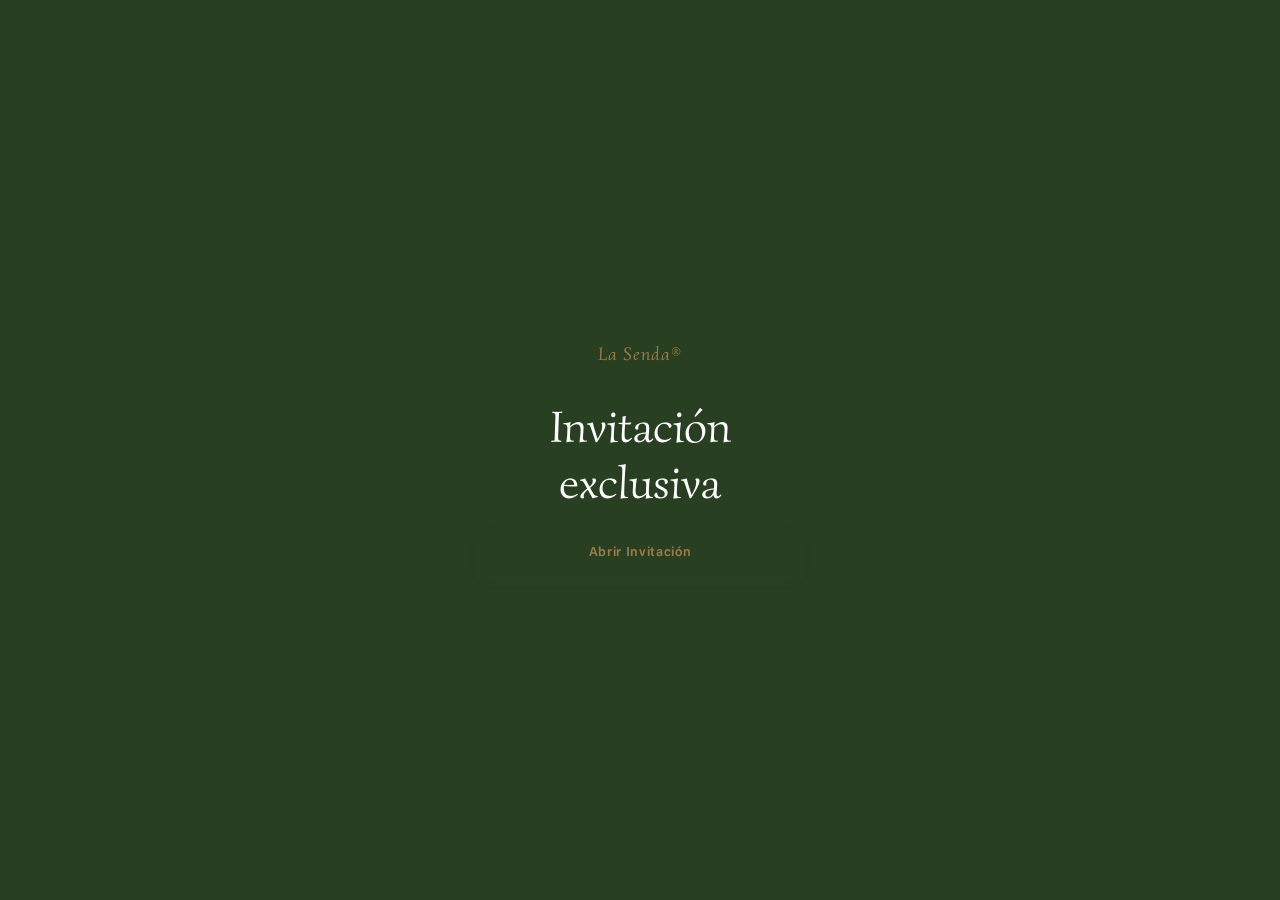
<file: invitacion.html>
<!DOCTYPE html>
<html lang="es">
<head>
  <meta charset="UTF-8">
  <meta name="viewport" content="width=device-width, initial-scale=1.0, maximum-scale=1.0, user-scalable=no">
  <title>Invitación Exclusiva | La Senda®</title>
  
  <!-- SEO & Social Meta Tags -->
  <meta name="description" content="Te invitamos al lanzamiento exclusivo de La Senda. Vive el retorno a lo esencial en Titiribí, Antioquia.">
  <meta property="og:title" content="Invitación Exclusiva | La Senda®">
  <meta property="og:description" content="Lanzamiento privado de parcelas premium. Confirma tu asistencia y agenda el evento.">
  <meta property="og:type" content="website">
  <meta property="og:image" content="assets/img/og_invitacion.png">
  
  <!-- Google Fonts -->
  <link rel="preconnect" href="https://fonts.googleapis.com">
  <link rel="preconnect" href="https://fonts.gstatic.com" crossorigin>
  <link href="https://fonts.googleapis.com/css2?family=Plus+Jakarta+Sans:wght@300;400;500;600;700&family=Simonetta:ital,wght@0,400;0,900;1,400;1,900&display=swap" rel="stylesheet">
  
  <!-- FontAwesome Icons -->
  <link rel="stylesheet" href="https://cdnjs.cloudflare.com/ajax/libs/font-awesome/6.4.0/css/all.min.css">
  
  <!-- Poster Image Preload -->
  <link rel="preload" as="image" href="assets/img/encuentro_1.webp" fetchpriority="high" type="image/webp">

  <!-- Stylesheets -->
  <!-- Stylesheets -->
  <link rel="stylesheet" href="invitacion.css?v=9">
</head>
<body>

  <!-- Video Progress Timeline Bar (Runs at top of screen) -->
  <div class="video-progress-container">
    <div class="video-progress-bar" id="video-progress-bar"></div>
  </div>

  <!-- 3-Second Hook Intro Overlay -->
  <div class="intro-overlay" id="intro-overlay" role="dialog" aria-modal="true" aria-label="Introducción a La Senda">
    <div class="intro-content">
      <span class="intro-eyebrow">La Senda®</span>
      <h1 class="intro-title">Invitación exclusiva</h1>
      <button class="btn btn-enter" id="btn-enter">Abrir Invitación</button>
    </div>
  </div>

  <!-- Main Scroll Snapping Container -->
  <main class="scroll-container">
    
    <!-- Section 1: Video Hero & Logo -->
    <section id="section-video" class="scroll-section video-section">
      <!-- Background Video Wrapper -->
      <div class="video-background-wrapper">
        <video class="hero-video" id="hero-video" autoplay muted loop playsinline poster="assets/img/encuentro_1.webp">
          <source src="assets/img/la_senda_invitacion_optimized.mp4" type="video/mp4">
          Tu navegador no soporta reproducción de video.
        </video>
        <div class="video-tint-overlay"></div>
      </div>
      
      <!-- Minimalist Identity Overlay -->
      <div class="video-identity-container animate-fade-in">
        <img src="assets/img/logo_lasenda.webp" alt="La Senda" class="video-identity-logo">
      </div>
      
      <!-- Animated Scroll Hint -->
      <div class="scroll-hint-wrapper animate-fade-in-up delay-1">
        <span class="scroll-hint-text">Desliza para ver detalles</span>
        <div class="scroll-hint-arrow">
          <i class="fa-solid fa-chevron-down"></i>
        </div>
      </div>
    </section>
    
    <!-- Section 2: Launch Details & RSVP -->
    <section id="section-details" class="scroll-section details-section">
      <!-- Contour line overlay curves -->
      <div class="contour-overlay curves-light"></div>
      
      <div class="details-section-content">
        <!-- Event Details Card -->
        <div class="details-card animate-fade-in-up">
          <span class="card-subtitle">Estás invitado</span>
          <h2 class="card-title">El privilegio de pertenecer</h2>
          
          <div class="event-details-grid">
            <div class="detail-item">
              <div class="detail-icon"><i class="fa-solid fa-calendar-day"></i></div>
              <div class="detail-text">
                <span class="detail-label">Fecha</span>
                <span class="detail-val">Viernes, 12 de junio, 2026</span>
              </div>
            </div>
            
            <div class="detail-item">
              <div class="detail-icon"><i class="fa-solid fa-clock"></i></div>
              <div class="detail-text">
                <span class="detail-label">Hora</span>
                <span class="detail-val">4:30 pm</span>
              </div>
            </div>
            
            <div class="detail-item">
              <div class="detail-icon"><i class="fa-solid fa-map-location-dot"></i></div>
              <div class="detail-text">
                <span class="detail-label">Lugar</span>
                <span class="detail-val">Intercontinental Movich<br><small>Medellín, Antioquia</small></span>
              </div>
            </div>
          </div>
          
          <!-- Only WhatsApp RSVP Link -->
          <button class="btn btn-rsvp" id="btn-rsvp">
            <i class="fa-brands fa-whatsapp btn-icon"></i> Confirmar asistencia
          </button>
        </div>
        
        <!-- Bottom Credits Footer -->
        <footer class="credits-footer animate-fade-in-up delay-1">
          <!-- Portal Image to main page -->
          <div class="footer-nature-portal nature-window-arch" title="Explorar La Senda">
            <div class="nature-window-img" style="background-image: url('assets/img/calma_2.webp');"></div>
          </div>
          
          <!-- Credits row with partner logos -->
          <div class="credits-row">
            <span class="credits-label">Un proyecto de</span>
            <div class="partner-logos-row">
              <img src="assets/img/logo_origen21_sin_fondo.webp" alt="ORIGEN 21" class="partner-logo-footer partner-logo-light" loading="lazy">
              <img src="assets/img/logo_cntxt.webp" alt="CNTXT" class="partner-logo-footer partner-logo-light" loading="lazy">
            </div>
          </div>
        </footer>
      </div>
    </section>
  </main>

  <!-- Toast Notification Container -->
  <div id="toast-container" class="toast-container"></div>

  <!-- Javascript -->
  <script src="invitacion.js?v=9"></script>
</body>
</html>
</file>
<file: invitacion.css>
/* ==========================================================================
   CSS de Invitación Móvil - La Senda
   Mobile-First, Elegant Single-Screen Editorial Layout
   ========================================================================== */

/* --- 0. Brand Fonts (Local @font-face) --- */
@font-face {
  font-family: 'Ruigslay';
  src: url('assets/fonts/Ruigslay.ttf') format('truetype'),
       url('assets/fonts/Ruigslay.otf') format('opentype');
  font-weight: normal;
  font-style: normal;
  font-display: swap;
}

/* Simonetta Regular (Weights 300, 400, 500) */
@font-face {
  font-family: 'Simonetta';
  src: url('assets/fonts/Simonetta-Regular.otf') format('opentype');
  font-weight: 300;
  font-style: normal;
  font-display: swap;
}
@font-face {
  font-family: 'Simonetta';
  src: url('assets/fonts/Simonetta-Regular.otf') format('opentype');
  font-weight: 400;
  font-style: normal;
  font-display: swap;
}
@font-face {
  font-family: 'Simonetta';
  src: url('assets/fonts/Simonetta-Regular.otf') format('opentype');
  font-weight: 500;
  font-style: normal;
  font-display: swap;
}
@font-face {
  font-family: 'Simonetta';
  src: url('assets/fonts/Simonetta-Regular.otf') format('opentype');
  font-weight: normal;
  font-style: normal;
  font-display: swap;
}

/* Simonetta Italic (Weights 300, 400, 500) */
@font-face {
  font-family: 'Simonetta';
  src: url('assets/fonts/Simonetta-Italic.otf') format('opentype');
  font-weight: 300;
  font-style: italic;
  font-display: swap;
}
@font-face {
  font-family: 'Simonetta';
  src: url('assets/fonts/Simonetta-Italic.otf') format('opentype');
  font-weight: 400;
  font-style: italic;
  font-display: swap;
}
@font-face {
  font-family: 'Simonetta';
  src: url('assets/fonts/Simonetta-Italic.otf') format('opentype');
  font-weight: 500;
  font-style: italic;
  font-display: swap;
}
@font-face {
  font-family: 'Simonetta';
  src: url('assets/fonts/Simonetta-Italic.otf') format('opentype');
  font-weight: normal;
  font-style: italic;
  font-display: swap;
}

/* Simonetta Black (Weights 600, 700, 800, 900) */
@font-face {
  font-family: 'Simonetta';
  src: url('assets/fonts/Simonetta-Black.otf') format('opentype');
  font-weight: 600;
  font-style: normal;
  font-display: swap;
}
@font-face {
  font-family: 'Simonetta';
  src: url('assets/fonts/Simonetta-Black.otf') format('opentype');
  font-weight: 700;
  font-style: normal;
  font-display: swap;
}
@font-face {
  font-family: 'Simonetta';
  src: url('assets/fonts/Simonetta-Black.otf') format('opentype');
  font-weight: 800;
  font-style: normal;
  font-display: swap;
}
@font-face {
  font-family: 'Simonetta';
  src: url('assets/fonts/Simonetta-Black.otf') format('opentype');
  font-weight: 900;
  font-style: normal;
  font-display: swap;
}
@font-face {
  font-family: 'Simonetta';
  src: url('assets/fonts/Simonetta-Black.otf') format('opentype');
  font-weight: bold;
  font-style: normal;
  font-display: swap;
}

/* Simonetta Black Italic (Weights 600, 700, 800, 900) */
@font-face {
  font-family: 'Simonetta';
  src: url('assets/fonts/Simonetta-BlackItalic.otf') format('opentype');
  font-weight: 600;
  font-style: italic;
  font-display: swap;
}
@font-face {
  font-family: 'Simonetta';
  src: url('assets/fonts/Simonetta-BlackItalic.otf') format('opentype');
  font-weight: 700;
  font-style: italic;
  font-display: swap;
}
@font-face {
  font-family: 'Simonetta';
  src: url('assets/fonts/Simonetta-BlackItalic.otf') format('opentype');
  font-weight: 800;
  font-style: italic;
  font-display: swap;
}
@font-face {
  font-family: 'Simonetta';
  src: url('assets/fonts/Simonetta-BlackItalic.otf') format('opentype');
  font-weight: 900;
  font-style: italic;
  font-display: swap;
}
@font-face {
  font-family: 'Simonetta';
  src: url('assets/fonts/Simonetta-BlackItalic.otf') format('opentype');
  font-weight: bold;
  font-style: italic;
  font-display: swap;
}

/* Acumin Variable Concept (Mapped individually for full browser compatibility) */
@font-face {
  font-family: 'Acumin Variable Concept';
  src: url('assets/fonts/Acumin-Variable-Concept.ttf') format('truetype');
  font-weight: 100 900;
  font-style: normal;
  font-display: swap;
}
@font-face {
  font-family: 'Acumin Variable Concept';
  src: url('assets/fonts/Acumin-Variable-Concept.ttf') format('truetype');
  font-weight: 100;
  font-style: normal;
  font-display: swap;
}
@font-face {
  font-family: 'Acumin Variable Concept';
  src: url('assets/fonts/Acumin-Variable-Concept.ttf') format('truetype');
  font-weight: 200;
  font-style: normal;
  font-display: swap;
}
@font-face {
  font-family: 'Acumin Variable Concept';
  src: url('assets/fonts/Acumin-Variable-Concept.ttf') format('truetype');
  font-weight: 300;
  font-style: normal;
  font-display: swap;
}
@font-face {
  font-family: 'Acumin Variable Concept';
  src: url('assets/fonts/Acumin-Variable-Concept.ttf') format('truetype');
  font-weight: 400;
  font-style: normal;
  font-display: swap;
}
@font-face {
  font-family: 'Acumin Variable Concept';
  src: url('assets/fonts/Acumin-Variable-Concept.ttf') format('truetype');
  font-weight: 500;
  font-style: normal;
  font-display: swap;
}
@font-face {
  font-family: 'Acumin Variable Concept';
  src: url('assets/fonts/Acumin-Variable-Concept.ttf') format('truetype');
  font-weight: 600;
  font-style: normal;
  font-display: swap;
}
@font-face {
  font-family: 'Acumin Variable Concept';
  src: url('assets/fonts/Acumin-Variable-Concept.ttf') format('truetype');
  font-weight: 700;
  font-style: normal;
  font-display: swap;
}
@font-face {
  font-family: 'Acumin Variable Concept';
  src: url('assets/fonts/Acumin-Variable-Concept.ttf') format('truetype');
  font-weight: 800;
  font-style: normal;
  font-display: swap;
}
@font-face {
  font-family: 'Acumin Variable Concept';
  src: url('assets/fonts/Acumin-Variable-Concept.ttf') format('truetype');
  font-weight: 900;
  font-style: normal;
  font-display: swap;
}
@font-face {
  font-family: 'Acumin Variable Concept';
  src: url('assets/fonts/Acumin-Variable-Concept.ttf') format('truetype');
  font-weight: normal;
  font-style: normal;
  font-display: swap;
}
@font-face {
  font-family: 'Acumin Variable Concept';
  src: url('assets/fonts/Acumin-Variable-Concept.ttf') format('truetype');
  font-weight: bold;
  font-style: normal;
  font-display: swap;
}

/* --- 1. Variables & Global Styles --- */
:root {
  --color-primary-green: #3D5C34;
  --color-primary-green-dark: #293F22;
  --color-primary-green-light: #8B9E6E;
  --color-accent-gold: #9A7D45;
  --color-accent-gold-dark: #7A6233;
  --color-bg-light: #F5F0E8;
  --color-bg-eggshell: #FAF8F5;
  --color-text-dark: #1A1A1A;
  --color-text-muted: #5A5A5A;
  --color-border-light: #E8E4DC;
  
  --font-display: 'Simonetta', Georgia, serif;
  --font-sans: 'Acumin Variable Concept', 'Plus Jakarta Sans', system-ui, -apple-system, sans-serif;
  --font-logo: 'Ruigslay', 'Simonetta', serif;
  
  --transition-normal: all 0.4s cubic-bezier(0.25, 0.8, 0.25, 1);
  --transition-quick: all 0.2s ease;
}

* {
  box-sizing: border-box;
  margin: 0;
  padding: 0;
}

html, body {
  width: 100%;
  height: 100%;
  overflow: hidden; /* Prevent scrolling, single screen lock */
  background-color: #000000;
  color: var(--color-text-dark);
  font-family: var(--font-sans);
  -webkit-font-smoothing: antialiased;
  -moz-osx-font-smoothing: grayscale;
}

/* --- 2. Video Progress Timeline Bar --- */
.video-progress-container {
  position: fixed;
  top: 0;
  left: 0;
  width: 100%;
  height: 4px;
  background-color: rgba(255, 255, 255, 0.15);
  z-index: 1000;
}

.video-progress-bar {
  height: 100%;
  width: 0%;
  background-color: var(--color-accent-gold);
  transition: width 0.1s linear;
}

/* --- 3. 3-Second Hook Intro Overlay --- */
.intro-overlay {
  position: fixed;
  inset: 0;
  background-color: var(--color-primary-green-dark);
  display: flex;
  align-items: center;
  justify-content: center;
  z-index: 2000;
  transition: opacity 0.8s cubic-bezier(0.16, 1, 0.3, 1), visibility 0.8s;
  padding: 2rem;
  text-align: center;
  cursor: pointer;
}

.intro-overlay.fade-out {
  opacity: 0;
  visibility: hidden;
  pointer-events: none;
}

.intro-content {
  display: flex;
  flex-direction: column;
  align-items: center;
  width: 100%;
  max-width: 320px;
}

.intro-eyebrow {
  font-family: var(--font-display);
  font-size: 1.15rem;
  font-weight: 400;
  font-style: italic;
  letter-spacing: 0.05em;
  color: var(--color-accent-gold);
  margin-bottom: 0.8rem;
  opacity: 0;
  transform: translateY(15px);
  animation: fadeInUpIntro 0.8s ease forwards 0.2s;
}

.intro-title {
  font-family: var(--font-display);
  font-size: clamp(2rem, 6.5vw, 2.8rem);
  font-weight: 400;
  color: #FFFFFF;
  margin-bottom: 2.2rem;
  line-height: 1.25;
  opacity: 0;
  transform: translateY(15px);
  animation: fadeInUpIntro 0.8s ease forwards 0.4s;
}

.btn-enter {
  background-color: transparent;
  border: 1px solid var(--color-accent-gold);
  color: var(--color-accent-gold);
  padding: 0.8rem 2.2rem;
  font-family: var(--font-sans);
  font-size: 0.8rem;
  font-weight: 600;
  letter-spacing: 0.05em;
  cursor: pointer;
  border-radius: 6px;
  opacity: 0;
  transform: translateY(15px);
  transition: all 0.3s ease;
  animation: fadeInUpIntro 0.8s ease forwards 0.6s;
  box-shadow: 0 4px 12px rgba(0, 0, 0, 0.15);
}

.btn-enter:hover {
  background-color: var(--color-accent-gold);
  color: #FFFFFF;
  transform: translateY(-2px);
}

@keyframes fadeInUpIntro {
  to {
    opacity: 1;
    transform: translateY(0);
  }
}

/* --- 4. Main Scroll Container & Section Layout --- */
.scroll-container {
  width: 100%;
  height: 100vh;
  height: 100dvh;
  overflow-y: scroll;
  scroll-snap-type: y mandatory;
  scroll-behavior: smooth;
  -webkit-overflow-scrolling: touch;
  background-color: #000000;
  position: relative;
  z-index: 10;
}

.scroll-section {
  width: 100%;
  height: 100vh;
  height: 100dvh;
  scroll-snap-align: start;
  scroll-snap-stop: always;
  position: relative;
  overflow: hidden;
  box-sizing: border-box;
}

/* --- Section 1: Video & Identity --- */
.video-section {
  background-color: #000000;
}

.video-background-wrapper {
  position: absolute;
  inset: 0;
  width: 100%;
  height: 100%;
  z-index: 1;
}

.hero-video {
  width: 100%;
  height: 100%;
  object-fit: cover;
}

.video-tint-overlay {
  position: absolute;
  inset: 0;
  background: linear-gradient(
    to bottom,
    rgba(26, 26, 26, 0.4) 0%,
    rgba(26, 26, 26, 0.1) 50%,
    rgba(26, 26, 26, 0.4) 80%,
    rgba(26, 26, 26, 0.7) 100%
  );
  z-index: 2;
}

.video-identity-container {
  position: absolute;
  inset: 0;
  display: flex;
  align-items: center;
  justify-content: center;
  z-index: 5;
  pointer-events: none;
  padding: 2rem;
  transition: opacity 1.5s cubic-bezier(0.25, 1, 0.5, 1);
}

.video-identity-container.fade-out-logo {
  opacity: 0;
}

.video-identity-logo {
  max-width: clamp(140px, 45vw, 210px);
  height: auto;
  filter: brightness(0) invert(1) drop-shadow(0 4px 15px rgba(0, 0, 0, 0.3));
}

/* Scroll Hint Indicator */
.scroll-hint-wrapper {
  position: absolute;
  bottom: clamp(1.2rem, 5vh, 2.5rem);
  left: 50%;
  transform: translateX(-50%);
  display: flex;
  flex-direction: column;
  align-items: center;
  gap: 8px;
  z-index: 5;
  pointer-events: none;
}

.scroll-hint-text {
  font-family: var(--font-display);
  font-size: 0.85rem;
  font-weight: 400;
  font-style: italic;
  letter-spacing: 0.05em;
  color: rgba(255, 255, 255, 0.75);
  text-shadow: 0 2px 4px rgba(0, 0, 0, 0.5);
}

.scroll-hint-arrow {
  color: var(--color-accent-gold);
  font-size: 1.1rem;
  filter: drop-shadow(0 2px 4px rgba(0, 0, 0, 0.5));
  animation: bounceScrollHint 2s infinite;
}

@keyframes bounceScrollHint {
  0%, 20%, 50%, 80%, 100% {
    transform: translateY(0);
  }
  40% {
    transform: translateY(-8px);
  }
  60% {
    transform: translateY(-4px);
  }
}

/* --- Section 2: Details & RSVP --- */
.details-section {
  background-color: var(--color-primary-green-dark); /* Dark green background */
  display: flex;
  align-items: center;
  justify-content: center;
}

/* Contour line curves overlay in background */
.contour-overlay {
  position: absolute;
  inset: 0;
  width: 100%;
  height: 100%;
  pointer-events: none;
  opacity: 0.06;
  z-index: 1;
}

.curves-light {
  background-image: url('assets/img/curves_light_overlay.webp');
  background-size: cover;
  background-position: center;
}

.details-section-content {
  width: 100%;
  max-width: 360px;
  height: 100%;
  display: flex;
  flex-direction: column;
  justify-content: space-between;
  align-items: center;
  padding: clamp(1rem, 3.5vh, 2.5rem) 1.25rem clamp(0.6rem, 2vh, 1.5rem);
  box-sizing: border-box;
  position: relative;
  z-index: 10;
  gap: clamp(0.5rem, 2vh, 1.2rem);
}

/* --- 6. Center Event Details Card --- */
.details-card {
  background: #FFFFFF; /* High-contrast white card on cream background */
  border: 1px solid rgba(154, 125, 69, 0.15);
  border-radius: 24px;
  padding: clamp(1rem, 3.5vh, 1.8rem) 1.25rem;
  width: 100%;
  box-shadow: 0 16px 40px rgba(61, 92, 52, 0.05);
  display: flex;
  flex-direction: column;
  align-items: center;
  text-align: center;
  margin-top: auto; /* Push down to center */
}

.card-subtitle {
  font-family: var(--font-display);
  font-size: 0.95rem;
  font-weight: 400;
  font-style: italic;
  letter-spacing: 0.05em;
  color: var(--color-accent-gold);
  margin-bottom: 0.4rem;
}

.card-title {
  font-family: var(--font-display);
  font-size: clamp(1.3rem, 5.2vw, 1.6rem);
  font-weight: 400;
  color: var(--color-primary-green-dark);
  margin-bottom: clamp(1rem, 3vh, 1.5rem);
  line-height: 1.25;
}

.event-details-grid {
  width: 100%;
  display: flex;
  flex-direction: column;
  gap: clamp(0.7rem, 2vh, 1rem);
  margin-bottom: clamp(1rem, 3vh, 1.5rem);
  text-align: left;
}

.detail-item {
  display: flex;
  align-items: center;
  gap: 16px;
}

.detail-icon {
  font-size: 1.15rem;
  color: var(--color-accent-gold);
  width: 24px;
  text-align: center;
}

.detail-text {
  display: flex;
  flex-direction: column;
  gap: 1px;
}

.detail-label {
  font-family: var(--font-display);
  font-size: 0.85rem;
  font-weight: 400;
  font-style: italic;
  color: var(--color-primary-green-light);
}

.detail-val {
  font-size: 0.82rem;
  font-weight: 600;
  color: var(--color-text-dark);
  line-height: 1.35;
}

.detail-val small {
  font-size: 0.72rem;
  font-weight: 400;
  color: var(--color-text-muted);
}

/* --- 7. Buttons --- */
.btn {
  display: inline-flex;
  align-items: center;
  justify-content: center;
  gap: 10px;
  width: 100%;
  padding: 0.9rem 1.5rem;
  border: none;
  border-radius: 12px;
  font-family: var(--font-sans);
  font-size: 0.82rem;
  font-weight: 600;
  letter-spacing: 0.05em;
  cursor: pointer;
  transition: all 0.3s cubic-bezier(0.16, 1, 0.3, 1);
  box-shadow: 0 4px 12px rgba(61, 92, 52, 0.1);
}

.btn-rsvp {
  background-color: var(--color-primary-green);
  color: #FFFFFF;
  border: 1px solid var(--color-primary-green);
}

.btn-rsvp:hover {
  background-color: var(--color-accent-gold);
  border-color: var(--color-accent-gold);
  transform: translateY(-2px);
  box-shadow: 0 6px 20px rgba(154, 125, 69, 0.2);
}

.btn-icon {
  font-size: 1.05rem;
}

/* --- 8. Bottom Credits Footer --- */
.credits-footer {
  display: flex;
  flex-direction: column;
  align-items: center;
  width: 100%;
  margin-top: auto; /* Anchors it to the bottom */
}

.footer-nature-portal {
  width: clamp(70px, 10vh, 85px);
  height: clamp(95px, 14vh, 120px);
  border-radius: 45px 45px 0 0;
  overflow: hidden;
  border: 2px solid rgba(255, 255, 255, 0.18);
  box-shadow: 0 6px 15px rgba(0, 0, 0, 0.08);
  margin-bottom: clamp(0.5rem, 1.5vh, 0.8rem);
  cursor: pointer;
  transition: all 0.8s cubic-bezier(0.25, 1, 0.5, 1);
}

.nature-window-img {
  width: 100%;
  height: 100%;
  background-size: cover;
  background-position: center;
  transition: transform 6s ease, filter 0.8s ease;
}

.footer-nature-portal:hover {
  border-color: var(--color-accent-gold);
  box-shadow: 0 0 20px rgba(154, 125, 69, 0.2);
  transform: scale(1.05);
}

.footer-nature-portal:hover .nature-window-img {
  transform: scale(1.1);
}

/* Immersive Organic Portal Transition */
.footer-nature-portal.portal-clicked {
  transform: scale(1.3);
  border-color: var(--color-accent-gold);
  box-shadow: 0 0 30px rgba(154, 125, 69, 0.35);
  pointer-events: none;
}

.footer-nature-portal.portal-clicked .nature-window-img {
  transform: scale(1.3);
  filter: brightness(1.1);
}

.credits-row {
  display: flex;
  flex-direction: column;
  align-items: center;
  gap: 6px;
}

.credits-label {
  font-family: var(--font-display);
  font-size: 0.8rem;
  font-weight: 400;
  font-style: italic;
  letter-spacing: 0.05em;
  color: rgba(255, 255, 255, 0.55);
}

.partner-logos-row {
  display: flex;
  align-items: center;
  gap: 1.2rem;
}

.partner-logo-footer {
  height: 35px;
  width: auto;
  opacity: 0.65;
  transition: var(--transition-quick);
}

.partner-logo-footer:hover {
  opacity: 1;
}

.partner-logo-dark-to-light {
  filter: invert(1) grayscale(100%) brightness(0.95);
}

.partner-logo-light {
  filter: grayscale(100%) brightness(0.95);
}

/* --- 9. Toast Notification Styling --- */
.toast-container {
  position: fixed;
  bottom: 2rem;
  left: 50%;
  transform: translateX(-50%);
  z-index: 9999;
  width: calc(100% - 2.5rem);
  max-width: 320px;
  display: flex;
  flex-direction: column;
  gap: 0.8rem;
  pointer-events: none;
}

.toast {
  background: var(--color-bg-eggshell);
  border: 1px solid var(--color-border-light);
  border-left: 4px solid var(--color-accent-gold);
  border-radius: 12px;
  padding: 1rem 1.2rem;
  box-shadow: 0 8px 25px rgba(0, 0, 0, 0.12);
  display: flex;
  align-items: center;
  gap: 12px;
  pointer-events: auto;
  opacity: 0;
  transform: translateY(15px);
  transition: all 0.4s cubic-bezier(0.25, 0.8, 0.25, 1);
}

.toast.show {
  opacity: 1;
  transform: translateY(0);
}

.toast i {
  font-size: 1.1rem;
}

.toast span {
  font-size: 0.8rem;
  font-weight: 600;
  color: var(--color-text-dark);
  line-height: 1.3;
}

/* --- 10. Animations --- */
.animate-fade-in {
  opacity: 0;
  animation: fadeIn 1s ease forwards 0.5s;
}

.animate-fade-in-up {
  opacity: 0;
  transform: translateY(20px);
  animation: fadeInUp 1s ease forwards 0.8s;
}

.animate-fade-in-up.delay-1 {
  animation-delay: 1.1s;
}

@keyframes fadeIn {
  to {
    opacity: 1;
  }
}

@keyframes fadeInUp {
  to {
    opacity: 1;
    transform: translateY(0);
  }
}
</file>
